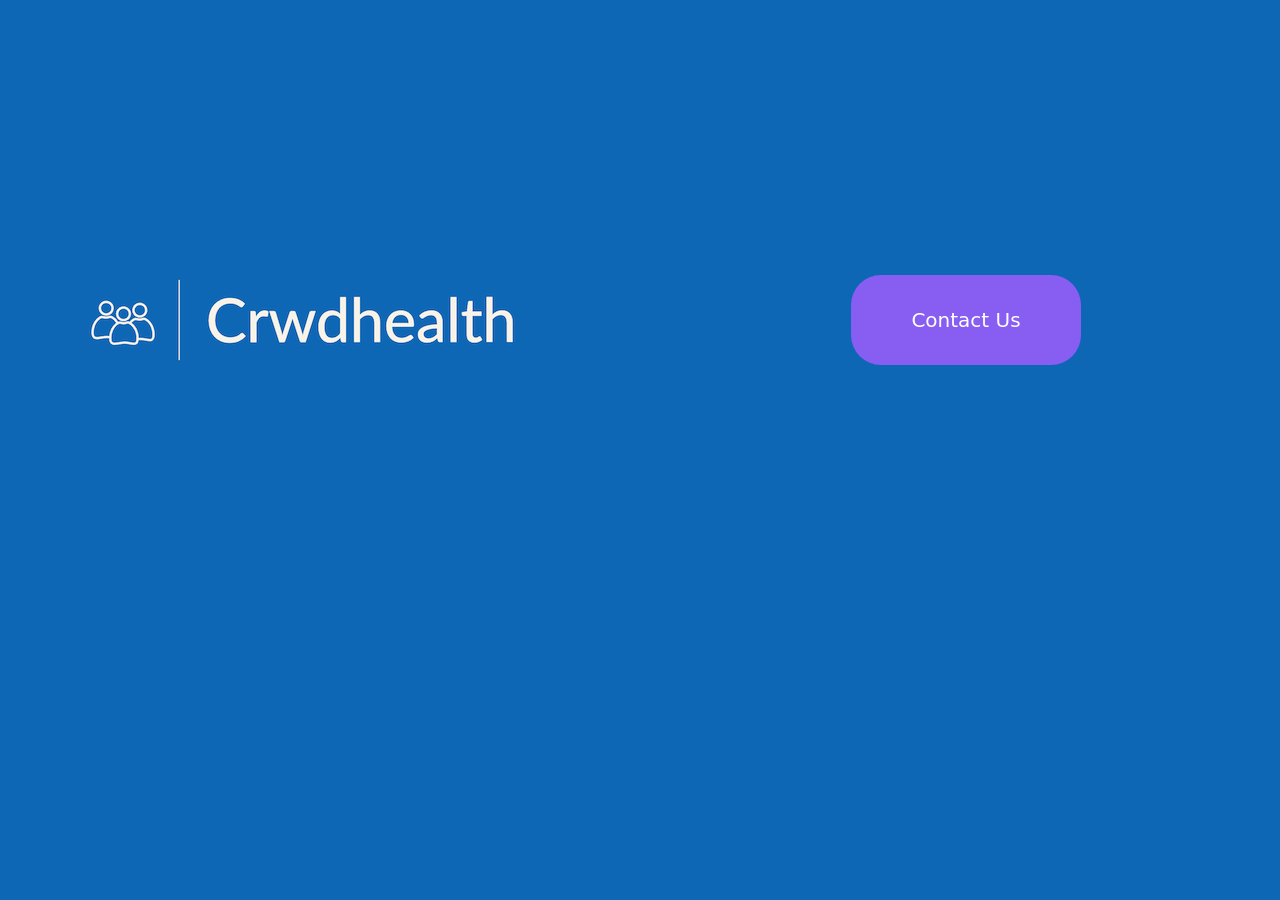
<file: index.html>
<!DOCTYPE html>
<html lang="en">
<head>
<meta charset="UTF-8">
<meta name="viewport" content="width=device-width, initial-scale=1.0">
<link rel="stylesheet" href="temp.css">
<link href="https://cdn.jsdelivr.net/npm/bootstrap@5.3.0-alpha1/dist/css/bootstrap.min.css" rel="stylesheet">
<title>Crwdhealth</title>
    <style>
        body {
            background-color: #0D67B5; /* Background color */
        }

        .img-fluid {
            max-width: 100%;
            height: auto;
        }

        .footer-row {
            background-color: #0D67B5; /* Different color for the footer row */
            padding: 20px 0; /* Add padding for spacing */
            color: #fff; /* Text color */
        }

        .footer-logo {
            margin-right: 20px; /* Add some margin for spacing */
        }

        .contact-btn {
            background-color: #885DF1; /* Button color */
            color: #fff; /* Text color */
            padding: 15px 30px; /* Increase padding for larger button */
            font-size: 20px; /* Increase font size for larger button */
            border-radius: 30px; /* Add border-radius for rounded corners */
            border: none; /* Remove button border */
            transition: background-color 0.3s; /* Add transition for smoother hover effect */
        }

        .contact-btn:hover {
            background-color: #7245E8; /* Change button color on hover */
        }
        /* Adjust the size of the Lottie animation */
        #lottie-animation {
            width: 100%; /* Set the width to 100% */
            max-width: 1920px; /* Limit the maximum width */
            height: auto; /* Allow the height to adjust proportionally */
            margin-bottom: 20px; /* Add some spacing below the animation */
        }
    </style>
</head>
<body>



<!-- Footer row -->
<div class="container-fluid footer-row">
    <div class="row align-items-center justify-content-center"> <!-- Added justify-content-center for centering -->
        <div class="col-md-6 text-center mb-3 mb-md-0"> <!-- Adjusted column size and added text-center class for centering -->
            <!-- Logo on the left half -->
            <img src="crwdhealth.jpeg" class="footer-logo img-fluid" alt="Footer Logo"> <!-- Added img-fluid class -->
            <!-- Optional: Add a text for your logo -->
            <span class="logo-text"></span>
        </div>
        <div class="col-md-6 text-center">
            <!-- Contact Us button with email icon on the right half -->
            <button class="btn contact-btn">
            <a href="mailto:michael@crwdhealth.com" class="btn contact-btn">
                Contact Us <i class="bi bi-envelope-fill"></i> <!-- Removed center tag -->
            </a>
            </button>
        </div>
    </div>
</div>



<script src="https://cdn.jsdelivr.net/npm/bootstrap@5.3.0-alpha1/dist/js/bootstrap.bundle.min.js"></script>
</body>
</html>
</file>
<file: temp.css>
body {
    background-color: #0d67b5;
}
</file>
